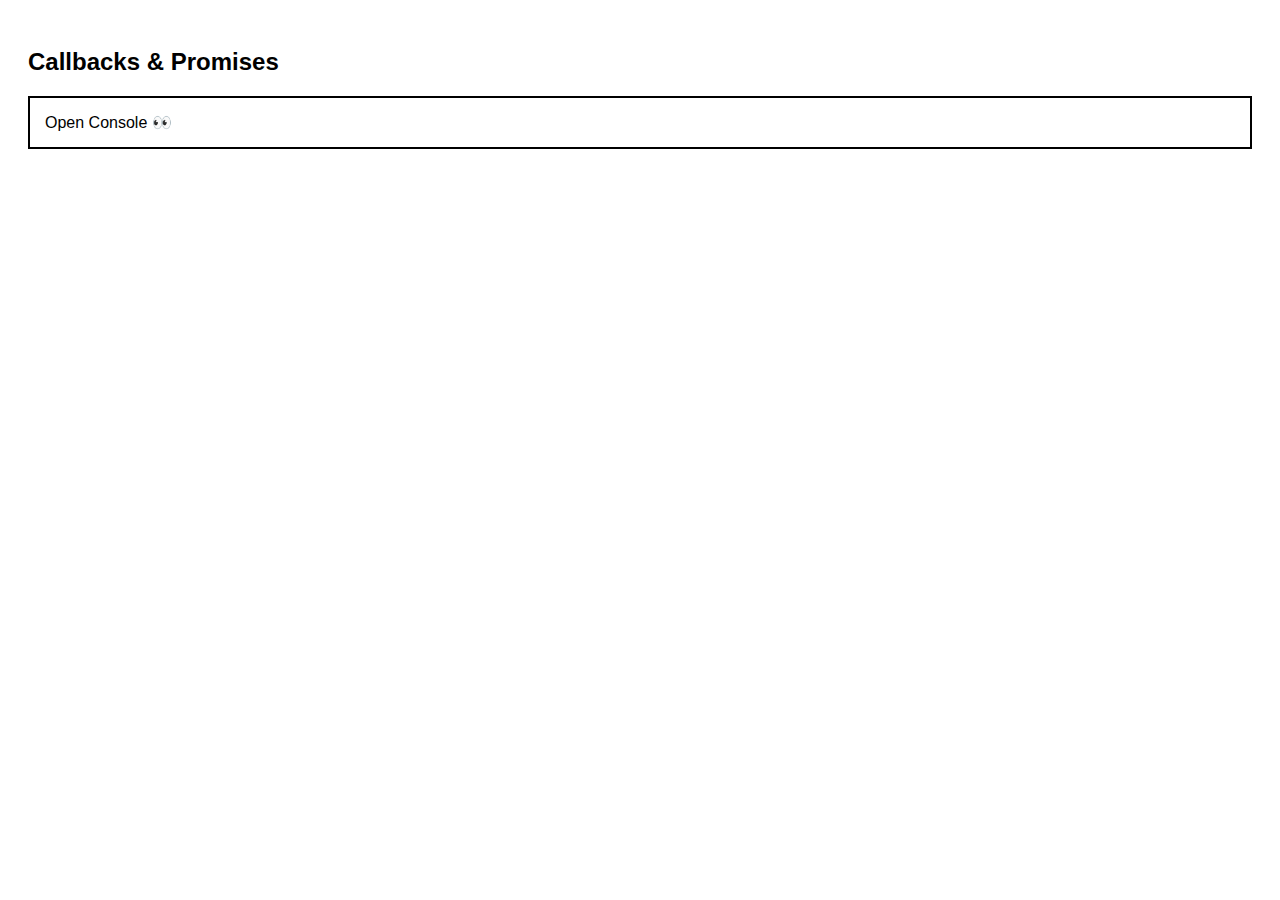
<file: DOM-IN-JS/callback&Promises.html>
<!DOCTYPE html>
<html lang="en">
<head>
<meta charset="UTF-8">
<title>Callbacks & Promises Easy Notes</title>

<style>
  body {
    font-family: Arial;
    padding: 20px;
  }
  .box {
    padding: 15px;
    border: 2px solid black;
    margin-bottom: 10px;
  }
</style>
</head>
<body>

<h2>Callbacks & Promises</h2>
<div class="box" id="output">Open Console 👀</div>

<script>

/* =====================================================
   1. ASYNCHRONOUS NATURE OF JS
===================================================== */

/*
JavaScript async hai
Matlab:
- sab kaam wait nahi karta
- heavy kaam side me bhej deta hai
*/

console.log("Start");

setTimeout(() => {
  console.log("This runs after 2 seconds");
}, 2000);

console.log("End");

/*
Output order:
Start
End
(after 2 sec) This runs...
*/

/* =====================================================
   2. CALLBACK FUNCTIONS
===================================================== */

/*
Callback = function jo dusre function me pass hota hai
Aur baad me call hota hai
*/

function loadScript(callback) {
  console.log("Loading script...");
  
  setTimeout(() => {
    console.log("Script loaded");
    callback(); // callback call
  }, 2000);
}

function afterLoad() {
  console.log("Callback function executed");
}

loadScript(afterLoad);

/*
NOTE:
- Function ko argument me pass kiya
- Kaam complete hone ke baad call
*/

/* =====================================================
   3. CALLBACK HELL (PYRAMID OF DOOM)
===================================================== */

function task1(cb) {
  setTimeout(() => {
    console.log("Task 1 done");
    cb();
  }, 1000);
}

function task2(cb) {
  setTimeout(() => {
    console.log("Task 2 done");
    cb();
  }, 1000);
}

function task3(cb) {
  setTimeout(() => {
    console.log("Task 3 done");
    cb();
  }, 1000);
}

task1(() => {
  task2(() => {
    task3(() => {
      console.log("All tasks done 😵");
    });
  });
});

/*
NOTE:
- Zyada nesting
- Code unreadable
- Isi ko callback hell kehte hain
*/

/* =====================================================
   4. INTRODUCTION TO PROMISES
===================================================== */

/*
Promise = future ka wada
Ya to:
- resolve (success)
- reject (fail)
*/

const promise = new Promise((resolve, reject) => {
  let success = true;

  setTimeout(() => {
    if (success) {
      resolve("Promise resolved ✅");
    } else {
      reject("Promise rejected ❌");
    }
  }, 2000);
});

promise
  .then(result => {
    console.log(result);
  })
  .catch(error => {
    console.log(error);
  });

/*
NOTE:
- then → success
- catch → error
*/

/* =====================================================
   5. PROMISE CHAINING
===================================================== */

const chainPromise = new Promise((resolve) => {
  resolve(10);
});

chainPromise
  .then(num => {
    console.log(num);
    return num * 2;
  })
  .then(num => {
    console.log(num);
    return num * 2;
  })
  .then(num => {
    console.log("Final value:", num);
  });

/*
NOTE:
- return value next then me jata hai
*/

/* =====================================================
   6. PROMISE API METHODS
===================================================== */

const p1 = new Promise(resolve => setTimeout(() => resolve("P1 done"), 1000));
const p2 = new Promise(resolve => setTimeout(() => resolve("P2 done"), 2000));
const p3 = new Promise((_, reject) => setTimeout(() => reject("P3 failed"), 1500));

/* ---------- Promise.all ---------- */
// Sab resolve hone chahiye
Promise.all([p1, p2])
  .then(result => console.log("Promise.all:", result))
  .catch(err => console.log(err));

/* ---------- Promise.allSettled ---------- */
// Resolve ya reject dono ka result
Promise.allSettled([p1, p3])
  .then(result => console.log("Promise.allSettled:", result));

/* ---------- Promise.race ---------- */
// Jo pehle settle ho
Promise.race([p1, p2])
  .then(result => console.log("Promise.race:", result));

/* ---------- Promise.any ---------- */
// Pehla resolve
Promise.any([p3, p1])
  .then(result => console.log("Promise.any:", result));

/* ---------- Promise.resolve & reject ---------- */

Promise.resolve("Already resolved")
  .then(res => console.log(res));

Promise.reject("Already rejected")
  .catch(err => console.log(err));

/*
Callbacks → old style
Promises → better
Async/await → best (next topic 🔥)
*/
</script>
</body>
</html>
</file>
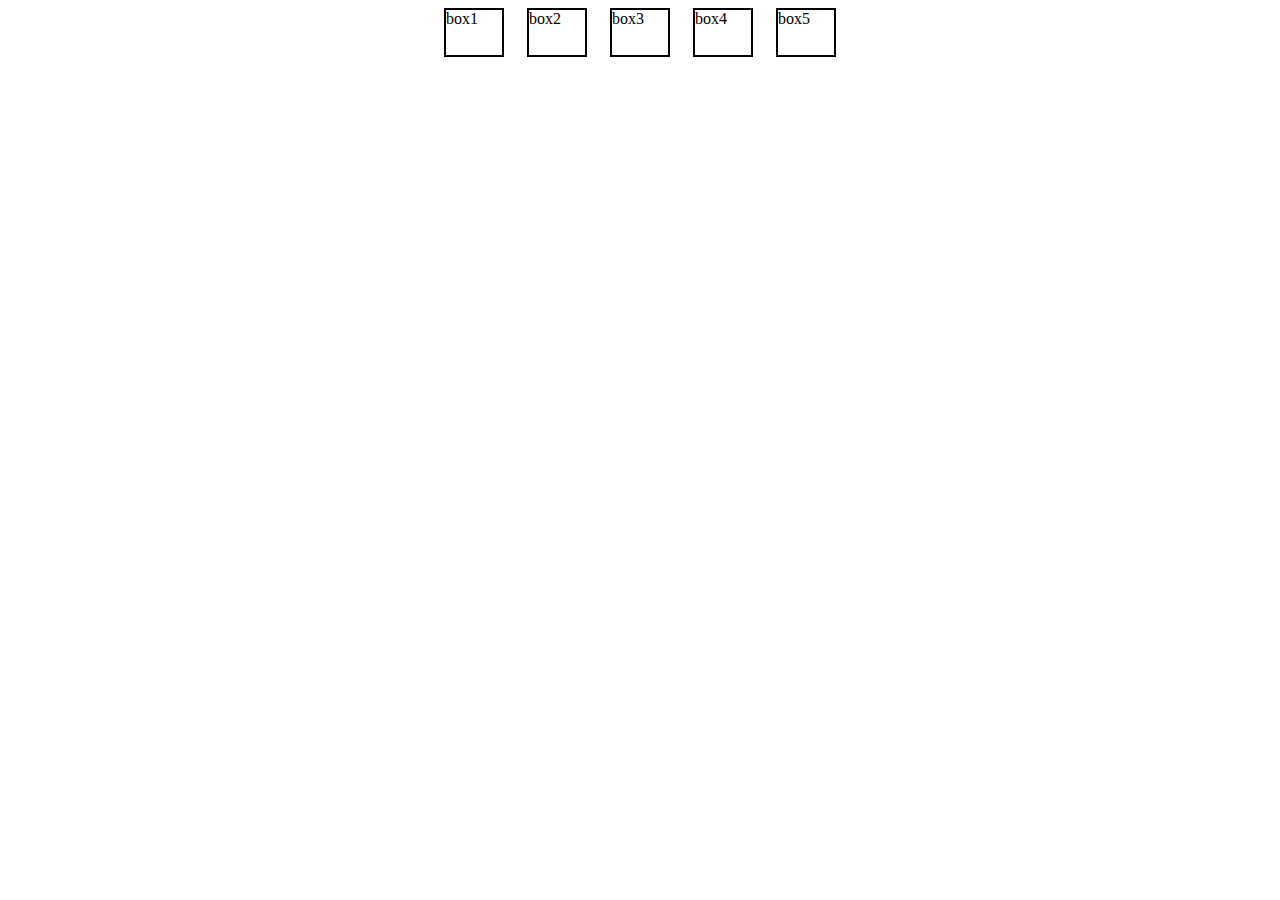
<file: DOM-IN-JS/DOM_PRACTICE_.html>
<!DOCTYPE html>
<html lang="en">

<head>
    <meta charset="UTF-8">
    <meta name="viewport" content="width=device-width, initial-scale=1.0">
    <title>Document</title>
    <style>
        body {
            display: flex;
            justify-content: center;
            align-items: center;
            gap: 23px;
        }

        .box {
            height: 45px;
            width: 56px;
            border: 2px solid black;
        }
    </style>
</head>

<body>

    <div class="box">box1</div>
    <div class="box">box2</div>
    <div class="box">box3</div>
    <div class="box">box4</div>
    <div class="box">box5</div>
</body>
<script>
    let boxes = document.querySelector(". container").children
    function getRandomColor() {
        let val1 = Math.ceil(0 + Math.random() * 255);
        let val2 = Math.ceil(0 + Math.random() * 255);
        let val3 = Math.ceil(0 + Math.random() * 255);
        return `rgb(${val1}, ${val2}, ${val3})`
    }
Array.from(boxes ) . forEach(e=>{
    e.style. backgroundColor = getRandomColor ()
    e.style. color = getRandomColor()
    })
</script>

</html>
</file>
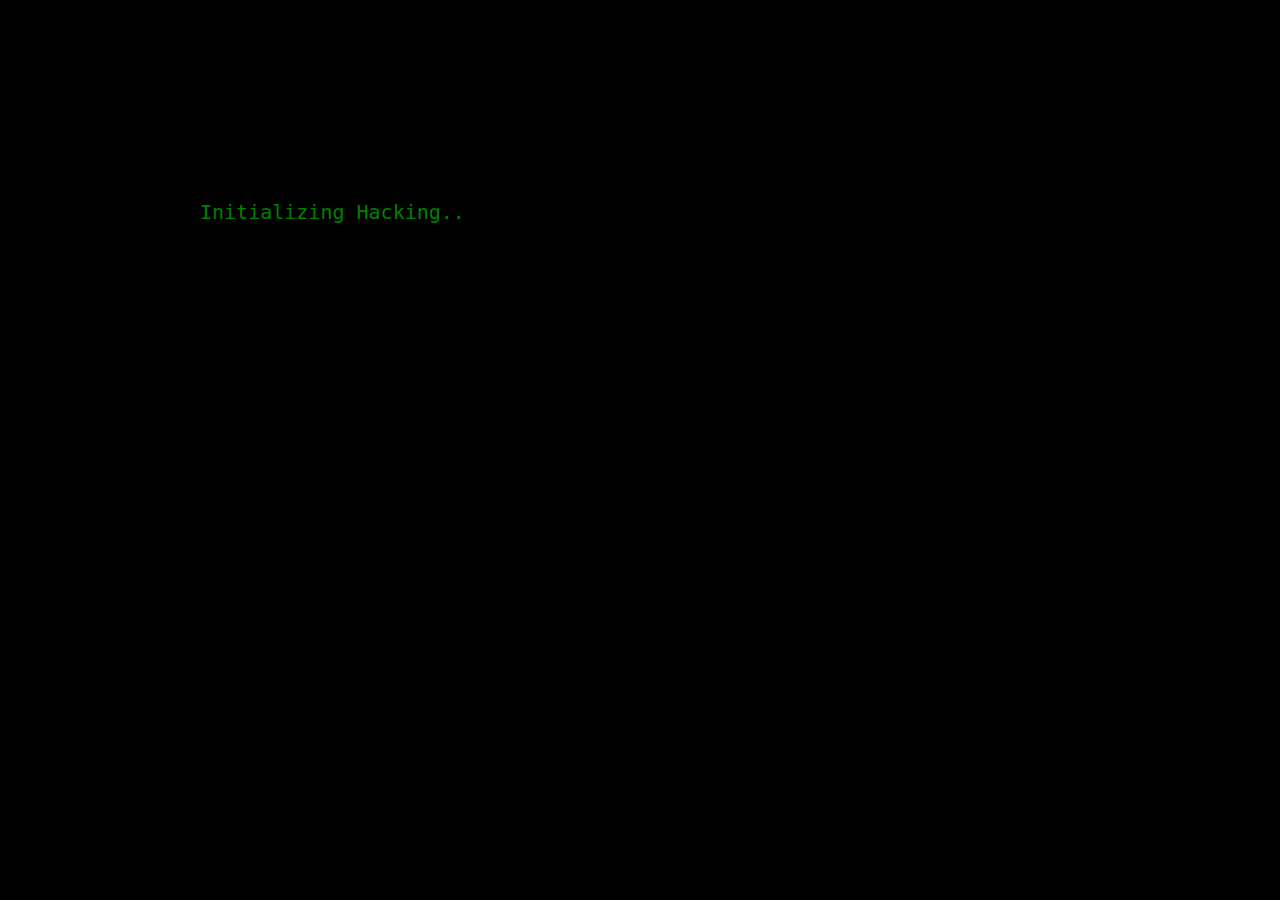
<file: DOM-IN-JS/hacker_terminal.html>
<!DOCTYPE html>
<html lang="en">
<head>
    <meta charset="UTF-8">
    <meta name="viewport" content="width=device-width, initial-scale=1.0">
    <title>Document</title>
  <style>
    *{
    padding: 0;
    margin: 0;
    box-sizing: border-box;
}
body{
    display: flex;
    flex-direction: column;
    height: 100vh;
    background-color: rgb(1, 1, 1);
    font-family: monospace;

}
.hacking{
    margin: 200px;
}

.para {
    color: green;
    font-size: 20px;
}
  </style>
</head>
<body>
    <div class="hacking">
    <p class="para">Initializing Hacking </p>
    <p class="para">Reading Your Files </p>
    <p class="para">Password Files Deteacted</p>
    <p class="para">Sending all Password and Personal files to sever </p>
    <p class="para">Cleaning up </p>
    </div>
   
</body>
<script>
    let hack = document.getElementsByClassName("hacking");
let paras = document.getElementsByClassName("para");

function delay(ms) {
    return new Promise(resolve => setTimeout(resolve, ms));
}

// sab pehle hide
for (let p of paras) {
    p.style.display = "none";
}

async function startHacking() {
    for (let p of paras) {
        p.style.display = "block";

        // original text save
        let text = p.innerText;
        p.innerText = text;

        // dots animation
        for (let i = 0; i < 3; i++) {
            p.innerText += ".";
            await delay(500);
        }

        await delay(1000);
    }
}

startHacking();

</script>
</html>
</file>
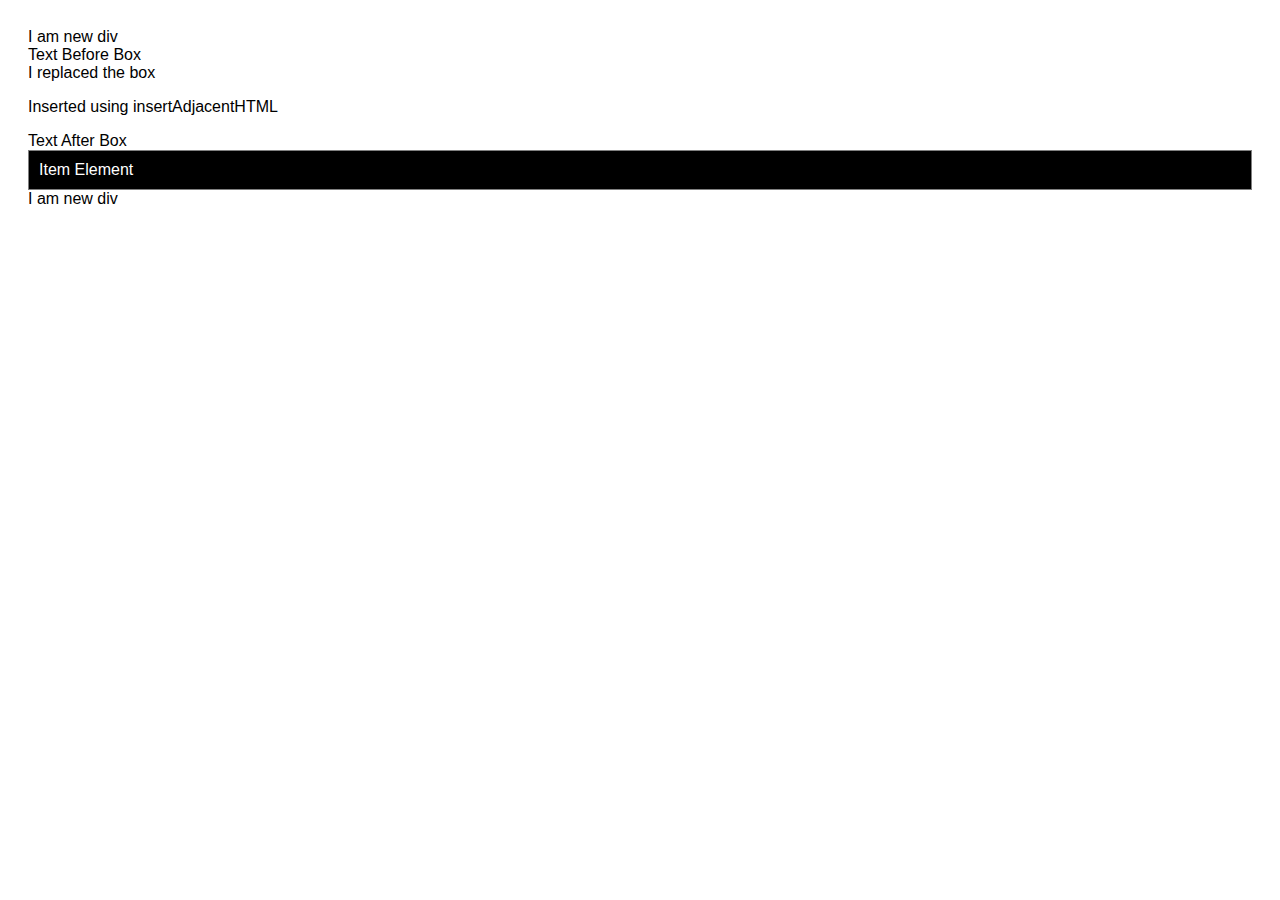
<file: DOM-IN-JS/inserting-removing_.html>
<!DOCTYPE html>
<html lang="en">
<head>
<meta charset="UTF-8">
<title>DOM Easy Notes</title>

<style>
  body {
    font-family: Arial;
    padding: 20px;
  }
  .box {
    padding: 20px;
    border: 2px solid black;
    margin-bottom: 10px;
  }
  .item {
    padding: 10px;
    border: 1px solid gray;
  }
  .highlight {
    background: yellow;
  }
  .dark {
    background: black;
    color: white;
  }
</style>
</head>
<body>

<div class="box" data-user="naveen" data-id="101">
  Hello <b>Box</b>
</div>

<div class="item">Item Element</div>

<script>

/* =====================================================
   DOM CONTENT, ATTRIBUTES, INSERTION & CLASSES
   EASY SHORT NOTES
===================================================== */

/* ===============================
   1. ACCESSING HTML CONTENT
================================= */

const box = document.querySelector(".box");

/* ---------- innerHTML ---------- */
// HTML + tags get/set karta hai
console.log(box.innerHTML);
box.innerHTML = "<b>Hello World</b>";

/* NOTE:
- Tags allow hote hain
- Powerful but careful
*/

/* ---------- innerText ---------- */
// Sirf visible text
console.log(box.innerText);
box.innerText = "Only Text";

/* NOTE:
- Hidden text include nahi hota
*/

/* ---------- outerHTML ---------- */
// Element + content
console.log(box.outerHTML);

/* ---------- tagName & nodeName ---------- */
console.log(box.tagName);   // DIV
console.log(box.nodeName);  // DIV

/* NOTE:
- tagName → elements
- nodeName → sab nodes
*/

/* ---------- textContent ---------- */
// Saara text (hidden bhi)
console.log(box.textContent);

/* ===============================
   2. ELEMENT VISIBILITY
================================= */

// box.hidden = true;   // hide
// box.hidden = false;  // show

/* NOTE:
- hidden true → gayab
*/

/* ===============================
   3. CHANGING CONTENT
================================= */

box.innerHTML = "Hey I am Naveen 😎";

/* ===============================
   4. WORKING WITH ATTRIBUTES
================================= */

console.log(box.hasAttribute("class"));     // true
console.log(box.getAttribute("class"));     // box

box.setAttribute("title", "This is a box");
box.removeAttribute("title");

console.log(box.attributes);

/* NOTE:
- attributes → saare attributes
*/

/* ===============================
   5. document.designMode
================================= */

// document.designMode = "on";
// document.designMode = "off";

/* NOTE:
- Page editable ho jata hai
*/

/* ===============================
   6. CUSTOM DATA ATTRIBUTES
================================= */

console.log(box.dataset.user); // naveen
console.log(box.dataset.id);   // 101

/* NOTE:
- data-* → custom info
*/

/* ===============================
   7. ELEMENT INSERTION
================================= */

/* createElement */
const newDiv = document.createElement("div");
newDiv.innerText = "I am new div";

/* append → end */
document.body.append(newDiv);

/* prepend → start */
document.body.prepend(newDiv.cloneNode(true));

/* before & after */
box.before("Text Before Box");
box.after("Text After Box");

/* replaceWith */
const replaceDiv = document.createElement("div");
replaceDiv.innerText = "I replaced the box";
box.replaceWith(replaceDiv);

/* insertAdjacentHTML */
replaceDiv.insertAdjacentHTML(
  "beforeend",
  "<p>Inserted using insertAdjacentHTML</p>"
);

/* ===============================
   8. ELEMENT REMOVAL
================================= */

// replaceDiv.remove();

/* NOTE:
- remove() → delete
*/

/* ===============================
   9. CLASS MANIPULATION
================================= */

const item = document.querySelector(".item");

/* className */
console.log(item.className);
item.className = "item active";

/* NOTE:
- purani classes overwrite
*/

/* classList */
item.classList.add("highlight");
item.classList.remove("active");
item.classList.toggle("dark");

/* NOTE:
- classList = best & safe
*/




</script>
</body>
</html>
</file>
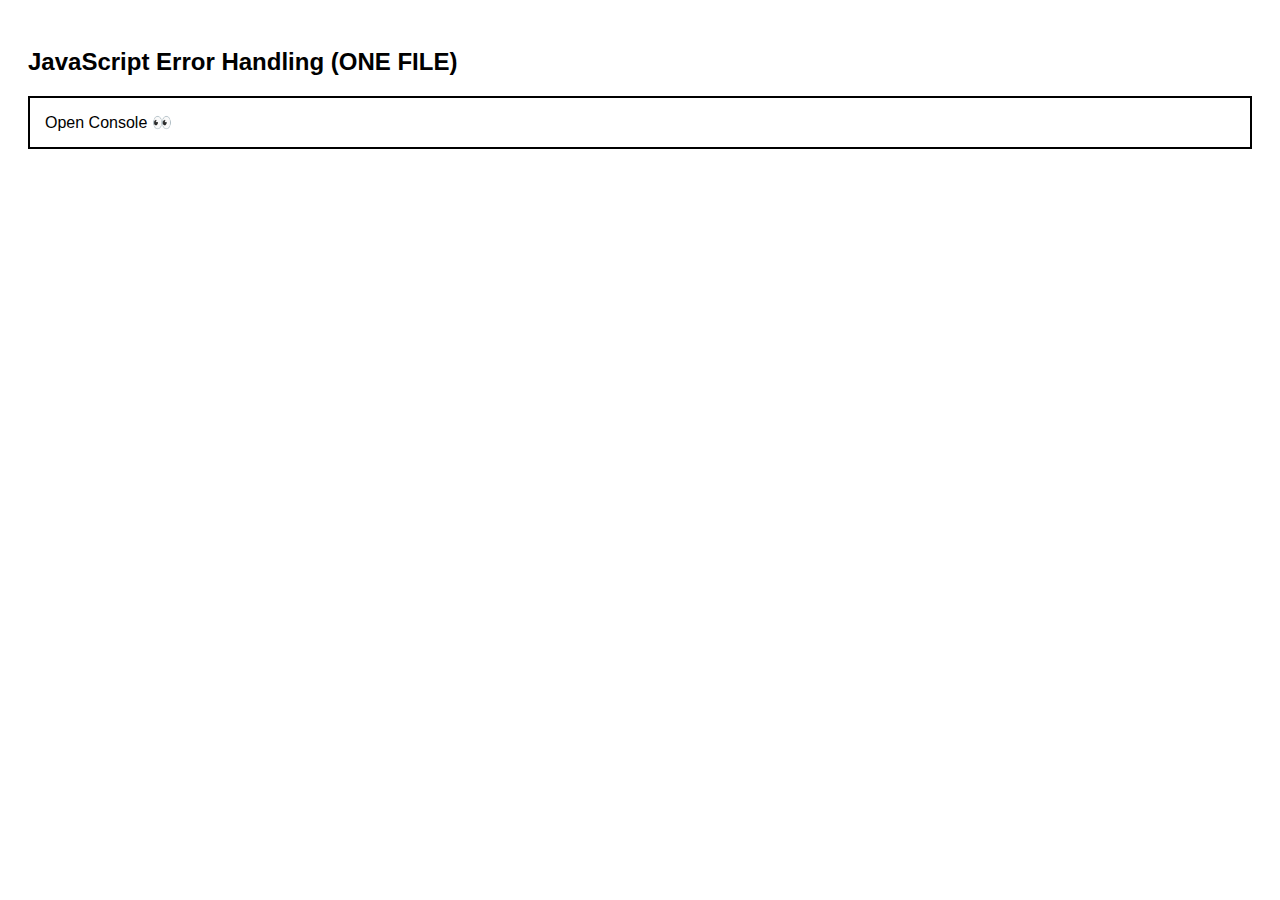
<file: DOM-IN-JS/seventh_part_DOM_.html>
<!DOCTYPE html>
<html lang="en">
<head>
<meta charset="UTF-8">
<title>Error Handling in JavaScript (Easy Notes)</title>

<style>
  body {
    font-family: Arial;
    padding: 20px;
  }
  .box {
    border: 2px solid black;
    padding: 15px;
    margin-top: 10px;
  }
</style>
</head>
<body>

<h2>JavaScript Error Handling (ONE FILE)</h2>

<div class="box">Open Console 👀</div>

<script>

/* =====================================================
   1. WHY ERROR HANDLING?
===================================================== */

/*
Error handling is important because:
- Program crash nahi hota
- Aage ka code run hota rehta hai
- User ko proper message milta hai
*/

/* =====================================================
   2. PROMPT PROBLEM (TYPE COERCION)
===================================================== */

let a = prompt("Enter first number");
let b = prompt("Enter second number");

console.log(a + b);

/*
NOTE:
- prompt() hamesha STRING deta hai
- "2" + "3" = "23" ❌
*/

/* =====================================================
   3. parseInt() FOR CORRECT ADDITION
===================================================== */

let num1 = parseInt(a);
let num2 = parseInt(b);

console.log("Correct sum:", num1 + num2);

/*
NOTE:
- parseInt() string → number
*/

/* =====================================================
   4. NaN PROBLEM
===================================================== */

let x = parseInt("abc");
console.log(x);

/*
NOTE:
- NaN = Not a Number
- JS error throw nahi karta automatically
*/

/* =====================================================
   5. THROWING CUSTOM ERROR
===================================================== */

if (isNaN(num1) || isNaN(num2)) {
  throw new SyntaxError("Please enter valid numbers ❌");
}

/*
NOTE:
- isNaN() → check number valid hai ya nahi
- throw → khud se error banana
*/

/* =====================================================
   6. TRY...CATCH
===================================================== */

try {
  let result = num1 + num2;
  console.log("Result:", result);
} catch (error) {
  console.log("Error caught:", error.message);
}

/*
NOTE:
- try → risky code
- catch → error handle
- program rukta nahi
*/

/* =====================================================
   7. REFERENCE ERROR EXAMPLE
===================================================== */

try {
  console.log(notDefinedVariable);
} catch (err) {
  console.log("Reference Error handled");
}

/*
NOTE:
- bina try-catch → pura script stop
*/

/* =====================================================
   8. FINALLY BLOCK
===================================================== */

try {
  console.log("Try running");
} catch (e) {
  console.log("Catch running");
} finally {
  console.log("Finally always runs ✅");
}

/*
NOTE:
- error ho ya na ho
- finally hamesha chalega
*/

/* =====================================================
   9. FINALLY WITH RETURN (IMPORTANT)
===================================================== */

function testFinally() {
  try {
    return "Return from try";
  } catch {
    return "Return from catch";
  } finally {
    console.log("Finally runs even after return 🔥");
  }
}

console.log(testFinally());

/*
INTERVIEW NOTE:
- return ke baad bhi finally run hota hai
*/

/* =====================================================
   10. ERROR TYPES (SHORT NOTES)
===================================================== */

/*
SyntaxError  → syntax galat
TypeError    → wrong type
ReferenceError → variable not found
Error        → generic error
*/

/* =====================================================
   FINAL RULE
===================================================== */

/*
JS bohot forgiving hai 😴
Isliye:
- validate karo
- error throw karo
- try-catch use karo


*/

</script>
</body>
</html>
</file>
